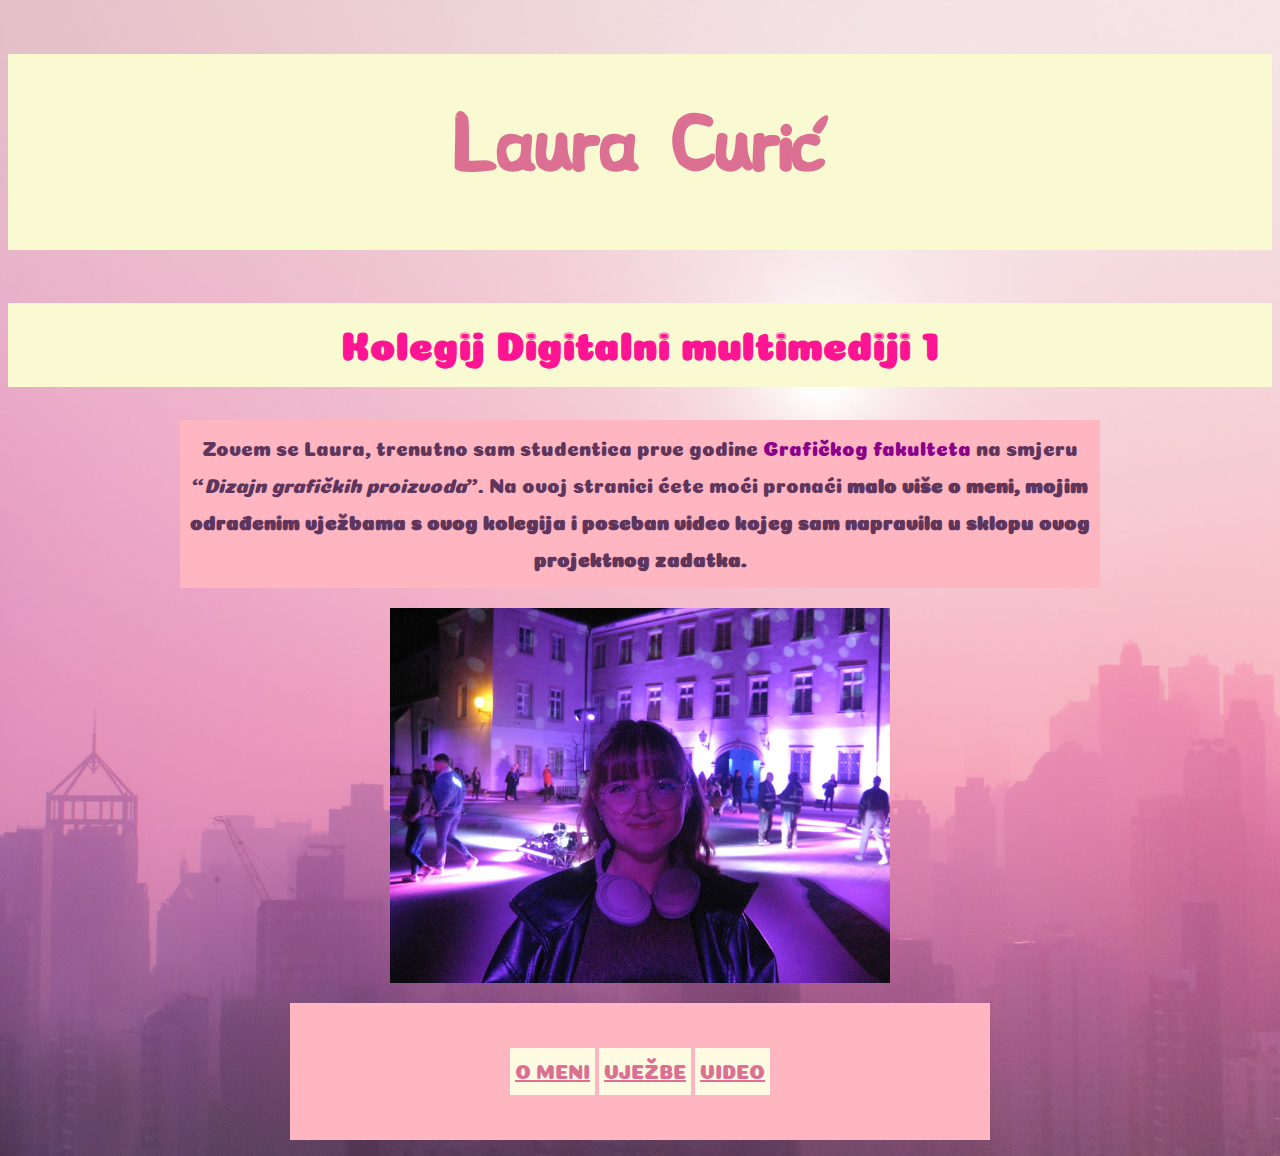
<file: index.html>
<!doctype html>
<html>
<head>
<meta charset="utf-8">
<title>3. projektni zadatak</title>
	<link rel="stylesheet" href="stil.css"/>
</head>
<body>
<center>
	<h1>Laura Curić</h1>
	<h2>Kolegij Digitalni multimediji 1</h2>
	
	<p>Zovem se Laura, trenutno sam studentica prve godine <span style="color:darkmagenta">Grafičkog fakulteta</span> na smjeru <q><i>Dizajn grafičkih proizvoda</i></q>. Na ovoj stranici ćete moći pronaći <b>malo više o meni, mojim odrađenim vježbama s ovog kolegija i poseban video kojeg sam napravila u sklopu ovog projektnog zadatka.</b> </p>
	
	<img src="slike/ja-festival-svjetla.jpg" width="500px">
	<nav>
		<ul>
			<li><a href="o_meni.html">O MENI</a></li>
			<li><a href="vježbe.html">VJEŽBE</a></li>
			<li><a href="video.html">VIDEO</a></li>
		</ul>
	</nav>
</center>
</body>
</html>
</file>
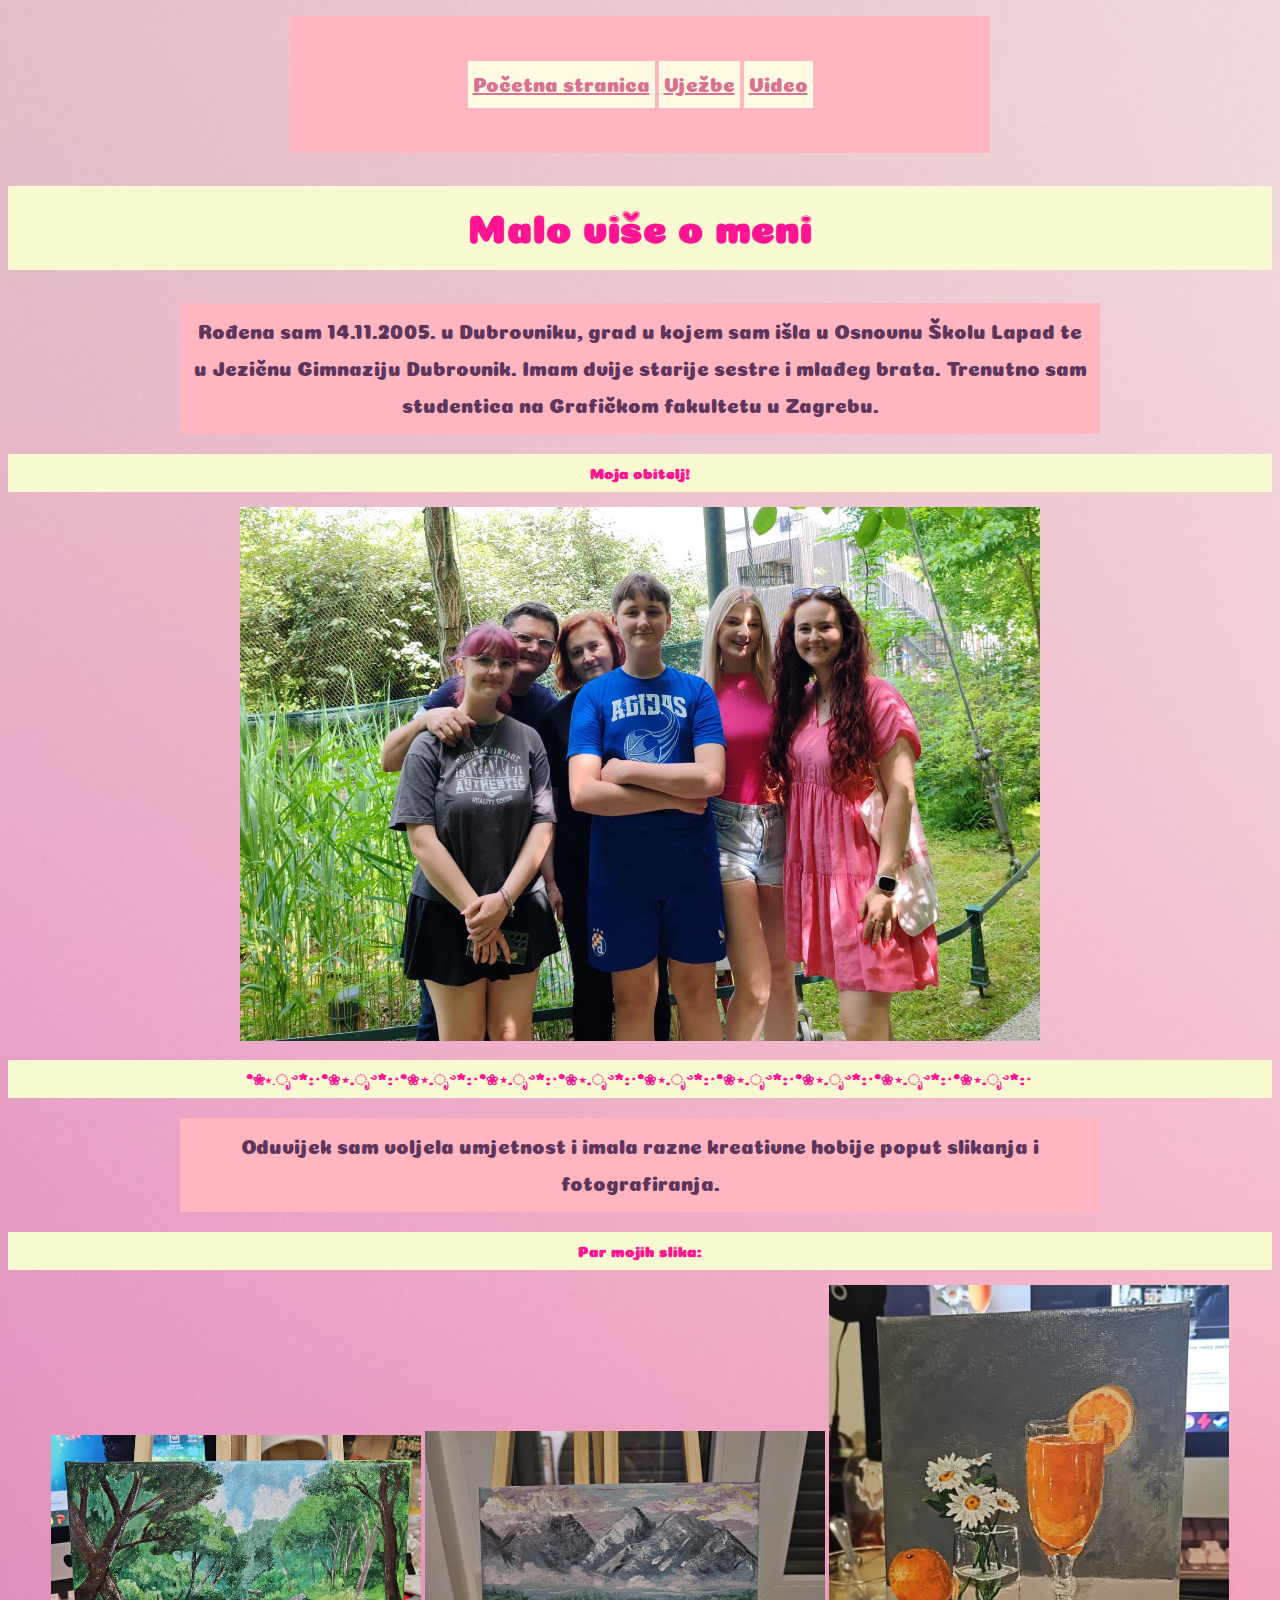
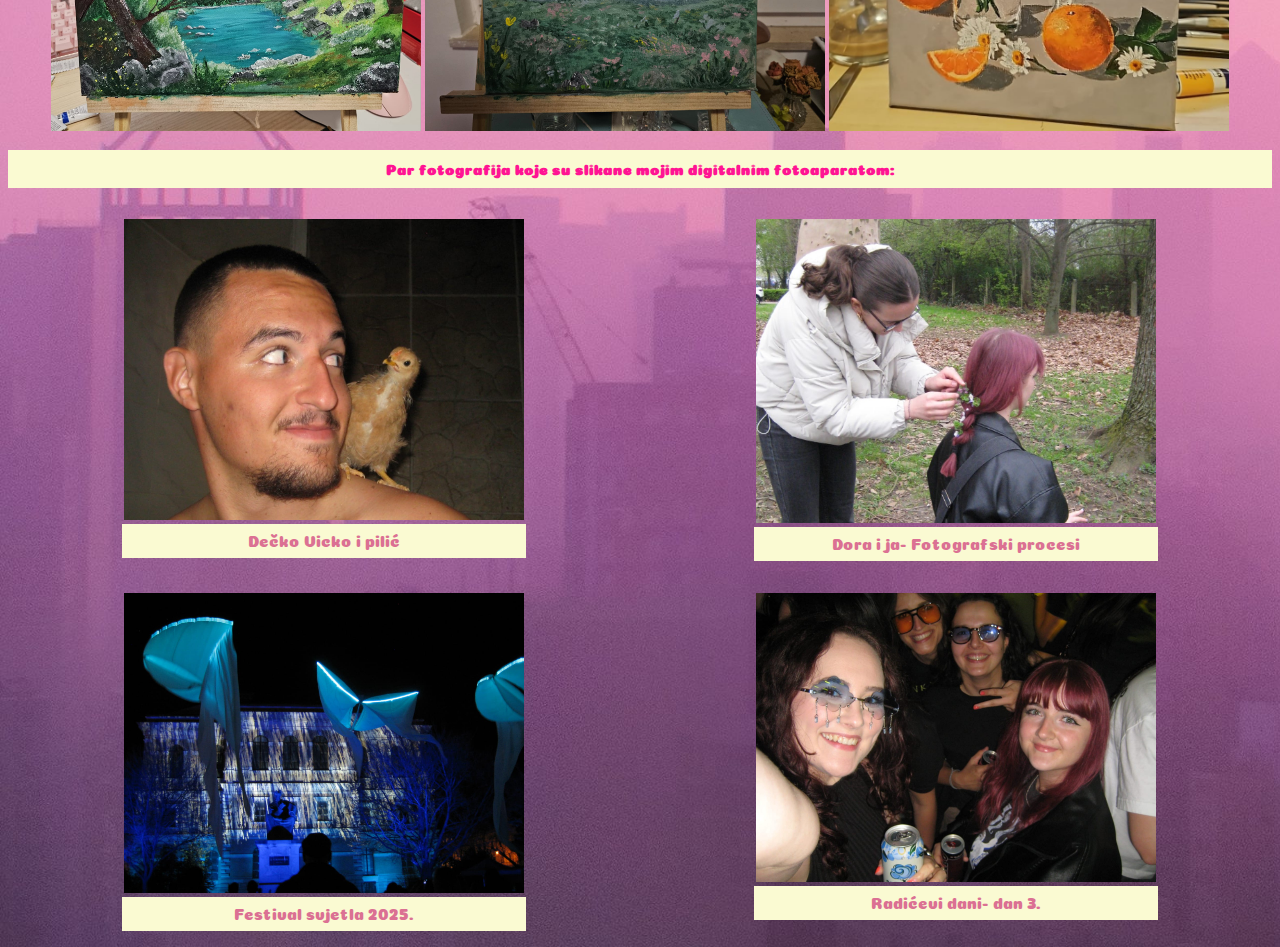
<file: o_meni.html>
<!doctype html>
<html>
<head>
<meta charset="utf-8">
<title>O_meni</title>
	<link rel="stylesheet" href="stil.css"/>
</head>

<body>
<center>
	<ul>
		<li><a href="index.html">Početna stranica</a></li>
		<li><a href="vježbe.html">Vježbe</a></li>
		<li><a href="video.html">Video</a></li>
	</ul>
	
	<h2>Malo više o meni</h2>
<p>Rođena sam 14.11.2005. u Dubrovniku, grad u kojem sam išla u Osnovnu Školu Lapad te u Jezičnu Gimnaziju Dubrovnik. Imam dvije starije sestre i mlađeg brata. Trenutno sam studentica na Grafičkom fakultetu u Zagrebu.</p>
	
	<h3>Moja obitelj!</h3>
	<img src="slike/moja-obitelj.jpg" width="800" border-down:200px/>
	
	<h3>°❀⋆.ೃ࿔*:･°❀⋆.ೃ࿔*:･°❀⋆.ೃ࿔*:･°❀⋆.ೃ࿔*:･°❀⋆.ೃ࿔*:･°❀⋆.ೃ࿔*:･°❀⋆.ೃ࿔*:･°❀⋆.ೃ࿔*:･°❀⋆.ೃ࿔*:･°❀⋆.ೃ࿔*:･</h3>
	
	<p>Oduvijek sam voljela umjetnost i imala razne kreativne hobije poput slikanja i fotografiranja.</p>
	
	<h3>Par mojih slika:</h3>
	
	<img src="slike/suma.jpg" width="370">
	<img src="slike/planine.jpg" width="400">
	<img src= "slike/naranca.jpg" width="400">
	
	<h3>Par fotografija koje su slikane mojim digitalnim fotoaparatom:</h3>
	
<div class="row">
	<div class="colum">
	<figure>
			<img src="slike/vicko.jpg" width="400" style=width:110%/>
			<figcaption>Dečko Vicko i pilić</figcaption>
	</figure>
	</div>
	
	<div class="colum">
	<figure>
		<img src="slike/ja i dorica.jpg" width="400" style=width:110%/>
		<figcaption>Dora i ja- Fotografski procesi</figcaption>
	</figure>
	</div>
	
	<div class="colum">
	<figure>
		<img src="slike/festival-svjetlosti.jpg" width="400" style=width:110%/>
		<figcaption>Festival svjetla 2025.</figcaption>
	</figure>
	</div>
	
	<div class="colum">
	<figure>
		<img src="slike/radićevi.jpg" width="400" style=width:110%/>
		<figcaption>Radićevi dani- dan 3.</figcaption>
	</figure>
	</div>
</div>
	
</center>
</body>
</html>
</file>
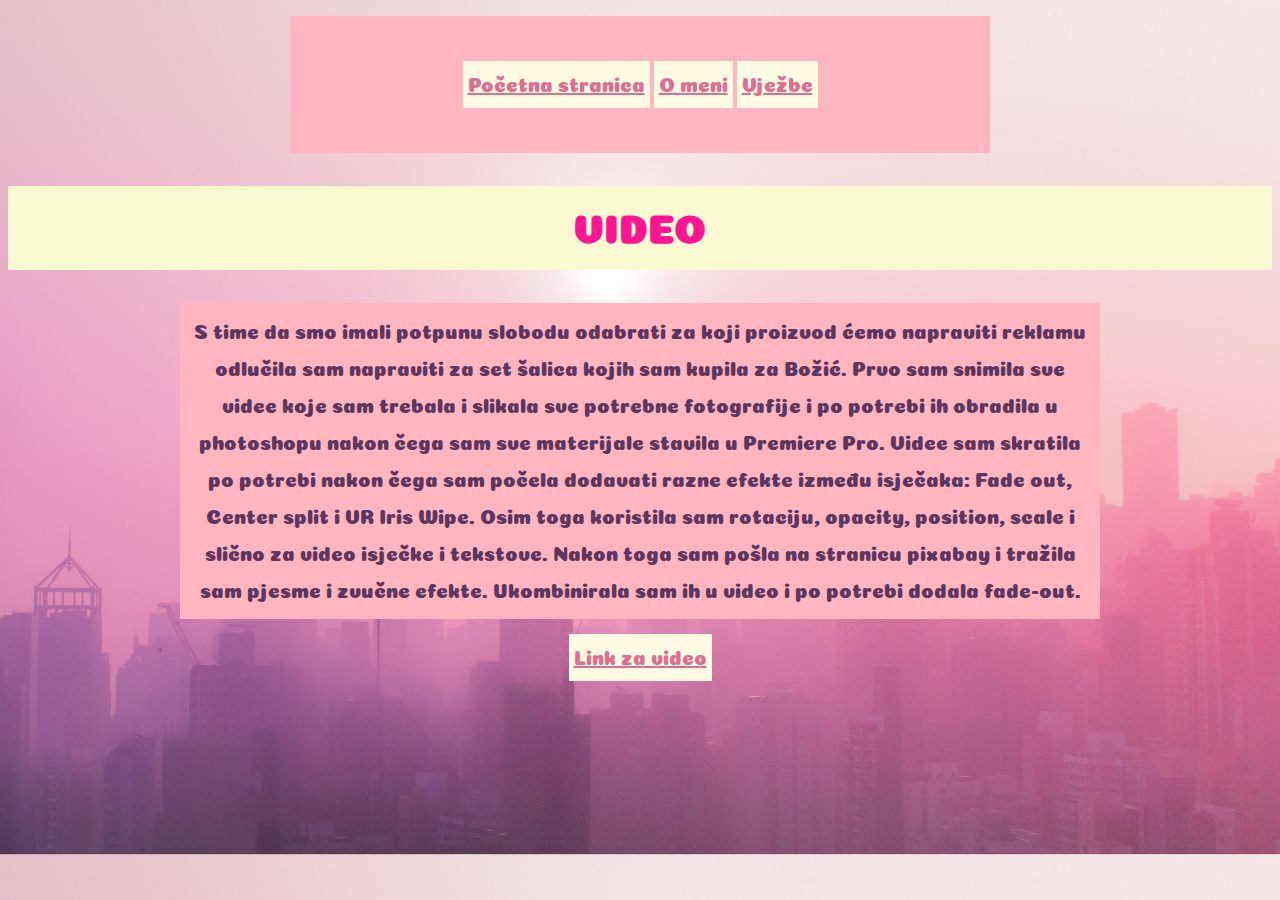
<file: video.html>
<!doctype html>
<html>
<head>
<meta charset="utf-8">
<title>video</title>
	<link rel="stylesheet" href="stil.css"/>
</head>
<center>
	
<ul>
		<li><a href="index.html">Početna stranica</a></li>
		<li><a href="o_meni.html">O meni</a></li>
		<li><a href="vježbe.html">Vježbe</a></li>
</ul>
	
	<h2>VIDEO</h2>
	<p>S time da smo imali potpunu slobodu odabrati za koji proizvod ćemo napraviti reklamu odlučila sam napraviti za set šalica kojih sam kupila za Božić. Prvo sam snimila sve videe koje sam trebala i slikala sve potrebne fotografije i po potrebi ih obradila u photoshopu nakon čega sam sve materijale stavila u Premiere Pro. Videe sam skratila po potrebi nakon čega sam počela dodavati razne efekte između isječaka: Fade out, Center split i VR Iris Wipe. Osim toga koristila sam rotaciju, opacity, position, scale i slično za video isječke i tekstove. Nakon toga sam pošla na stranicu pixabay i tražila sam pjesme i zvučne efekte. Ukombinirala sam ih u video i po potrebi dodala fade-out.
	</p>
	
	<a href="https://youtu.be/ofck1CydYSM?si=9YYWEF2j95_N_dz6">Link za video</a>
</center>
<body>
</body>
</html>
</file>
<file: stil.css>
@charset "utf-8";
/* CSS Document */
p {
	color:#5E355D; 
	font-family: "Coiny";
	src:url("tekst/coiny-regular.ttf"); 
	font-size: 20px;
	width: 900px;
	padding: 10px; 
	background-color: lightpink;
}
h2{
	font-family: "Coiny";
	src:url("tekst/coiny-regular.ttf");
	font-size: 40px;
	color: deeppink;
	padding: 5px;
	background-color: lightgoldenrodyellow;
}
body{
	background-image: url("slike/Pink-Background-Aesthetic-Backgrounds-Free-Download-City-Morning.jpg"); 
	background-size: cover;
}
ol{
	color: deeppink; 
	font-family: "Coiny";
	src:url("tekst/coiny-regular.ttf");
	width: 600px;
	padding: 10px;
	background-color: lightpink;
}
ul{
	color: deeppink; 
	width: 600px;
	padding: 50px;
	background-color: lightpink;
	
}
a{
	color:palevioletred;
	padding: 5px; 
	background-color:#FFFBE3;
	font-size: 20px;
	font-family: "Coiny";
	src:url("tekst/coiny-regular.ttf");
	
}

a:hover{
	color: #7E2669;
	padding: 15px;
	background-color: #FFD0FB;
}
h1{
	font-family: "LauraCuric";
	src:url("tekst/Laura Curić final.ttf");
	color: palevioletred;
	font-size: 80px;
	padding: 50px;
	background-color: lightgoldenrodyellow
	
}
nav {
    display: block;
    unicode-bidi: isolate;
	font-family: "Coiny";
	src:url("tekst/coiny-regular.ttf");
}

li{
	display: inline; 
}

h3{
	font-family: "Coiny";
	src:url("tekst/coiny-regular.ttf");
	color: deeppink;
	padding: 5px;
	width: auto;
	height: auto;
	font-size: 15px;
	background-color: lightgoldenrodyellow;
}

figcaption{
	padding: 2px;
	color: palevioletred;
	background-color: lightgoldenrodyellow;
	width: 400px;
	font-family: "Coiny";
	src:url("tekst/coiny-regular.ttf");
	
}

.colum{
	float:left;
	width: 50%;
}

h4{
	font-family: "Coiny";
	src:url("tekst/coiny-regular.ttf");
	color: deeppink;
	padding: 5px;
	width: auto;
	height: auto;
	font-size: 25px;
	background-color: lightgoldenrodyellow;
}

@font-face{
	font-family: "LauraCuric";
	src:url("tekst/Laura Curić final.ttf");
	}

@font-face{
	font-family: "Coiny";
	src:url("tekst/coiny-regular.ttf");
}
</file>
